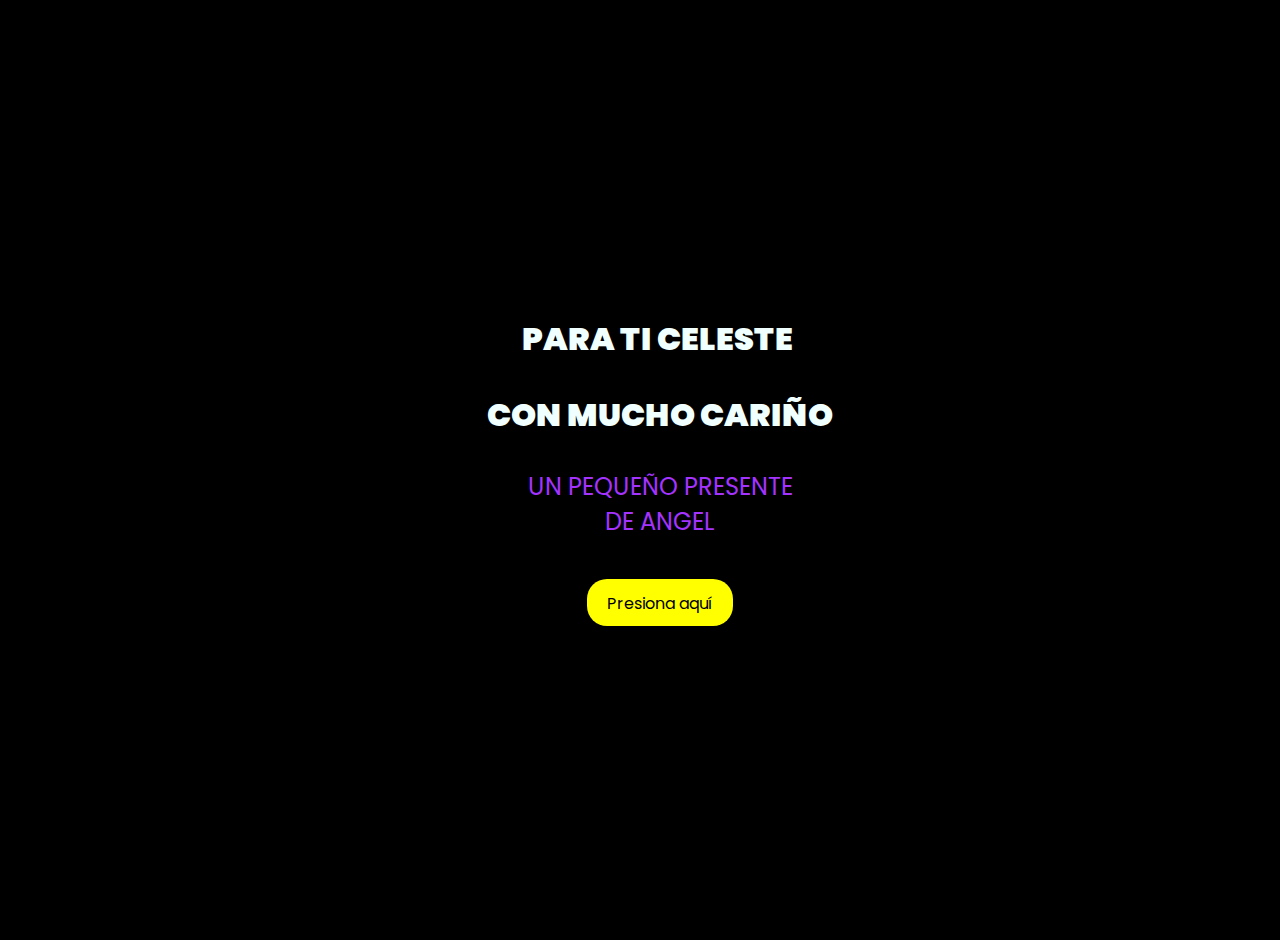
<file: flores-amarillas/index.html>
<!DOCTYPE html>
<html lang="en">
<head>
    <meta charset="UTF-8">
    <meta http-equiv="X-UA-Compatible" content="IE=edge">
    <meta name="viewport" content="width=device-width, initial-scale=1.0">
    <link rel="stylesheet" href="css/style.css">
    <link rel="icon" href="img/flowers.png" type="image/x-icon">
    <title>FLORES AMARILLAS</title>
	<style>
        body {
            font-family: Arial, sans-serif;
            margin: 0;
            padding: 20px;
            text-align: center;
        }

        .greetings {
            display: flex;
            justify-content: center;
            flex-wrap: wrap;
            font-size: 2em; /* Tamaño adaptable */
            margin-bottom: 10px;
        }

        .description {
            font-size: 1.5em;
            margin: 20px 0;
        }

        .button {
            margin-top: 20px;
        }

        button {
            background-color: #4CAF50; /* Color de fondo */
            color: black; /* Color del texto */
            border: none;
            padding: 10px 20px;
            font-size: 1em;
            cursor: pointer;
            border-radius: 5px;
        }

        button a {
            text-decoration: none;
            color: white; /* Color del enlace */
        }

        /* Media Queries para adaptar el diseño */
        @media (max-width: 600px) {
            .greetings {
                font-size: 1.5em; /* Reducir tamaño en pantallas pequeñas */
            }

            .description {
                font-size: 1.2em; /* Ajustar tamaño */
            }
        }
    </style>
</head>
<body>
    <div class="greetings">
        <span>P</span>
        <span>A</span>
        <span>R</span>
        <span>A</span>
		<span>&nbsp;</span>
        <span>T</span>
		<span>I</span>
        <span>&nbsp;</span>
        <span>C</span>
        <span>E</span>
        <span>L</span>
        <span>E</span>
        <span>S</span>
		<span>T</span>
		<span>E</span>
        <span>&nbsp;</span>



		
		
		
    </div>

<br>
	
    <div class="greetings">
      <span>C</span>
        <span>O</span>
		<span>N</span>
        <span>&nbsp;</span>
        <span>M</span>
        <span>U</span>
        <span>C</span>
        <span>H</span>
        <span>O</span>
		<span>&nbsp;</span>
        <span>C</span>
        <span>A</span>
        <span>R</span>
		<span>I</span>
		<span>Ñ</span>
		<span>O</span>
    </div>
    <div class="description">
        <span>UN PEQUEÑO PRESENTE <br> DE ANGEL</span>
    </div>
    <div class="button">
        <button>
            <a href="pagina/FLORES.html">Presiona aquí</a>
        </button>
    </div>
</body>
</html>
</file>
<file: flores-amarillas/css/style.css>
@import url('https://fonts.googleapis.com/css2?family=Poppins:ital,wght@0,500;1,900&display=swap');
*{
    font-family: 'Poppins',cursive;
}
body{
    color: azure;
    width: 100%;
    height: 100vh;
    display: flex;
    flex-direction: column;
    align-items: center;
    justify-content: center;
    background-color: black;
}
.greetings{
    font-size: 2rem;
    font-weight: 900;
}
.greetings > span{
    animation: glow 2.5s ease-in-out infinite;
}
@keyframes glow{
    0%, 100%{
        color: #fff;
        text-shadow: 0 0 12px #fbff00, 0 0 50px #fbff00, 0 0 100px #fbff00;
    }
    10%, 90%{
        color: #696565;
        text-shadow: none;
    }
}
.greetings > span:nth-child(2){
    animation-delay: .2s ;
}
.greetings > span:nth-child(3){
    animation-delay: .4s ;
}
.greetings > span:nth-child(4){
    animation-delay: .6s;
}
.greetings > span:nth-child(5){
    animation-delay: .8s;
}
.greetings > span:nth-child(6) {
    animation-delay: 1s;  /* C */
}
.greetings > span:nth-child(7) {
    animation-delay: 1.2s; /* O */
}
.greetings > span:nth-child(8) {
    animation-delay: 1.4s; /* N */
}
.greetings > span:nth-child(9) {
    animation-delay: 1.6s; /* F */
}
.greetings > span:nth-child(10) {
    animation-delay: 1.8s; /* I */
}
.greetings > span:nth-child(11) {
    animation-delay: 2s;  /* Espacio (&nbsp;) */
}
.greetings > span:nth-child(12) {
    animation-delay: 2.2s; /* S */
}
.greetings > span:nth-child(13) {
    animation-delay: 2.4s; /* E */
}
.greetings > span:nth-child(14) {
    animation-delay: 2.6s; /* Ñ */
}
.greetings > span:nth-child(15) {
    animation-delay: 2.8s; /* O */
}
.greetings > span:nth-child(16) {
    animation-delay: 3s;  /* R */
}
.greetings > span:nth-child(17) {
    animation-delay: 3.2s; /* Espacio (&nbsp;) */
}
.greetings > span:nth-child(18) {
    animation-delay: 3.4s; /* D */
}
.greetings > span:nth-child(19) {
    animation-delay: 3.6s; /* E */
}
.greetings > span:nth-child(20) {
    animation-delay: 3.8s; /* Espacio (&nbsp;) */
}
.greetings > span:nth-child(21) {
    animation-delay: 4s;  /* L */
}
.greetings > span:nth-child(22) {
    animation-delay: 4.2s; /* O */
}
.greetings > span:nth-child(23) {
    animation-delay: 4.4s; /* S */
}
.greetings > span:nth-child(24) {
    animation-delay: 4.6s; /* Espacio (&nbsp;) */
}
.greetings > span:nth-child(25) {
    animation-delay: 4.8s; /* M */
}
.greetings > span:nth-child(26) {
    animation-delay: 5s;  /* I */
}
.greetings > span:nth-child(27) {
    animation-delay: 5.2s; /* L */
}
.greetings > span:nth-child(28) {
    animation-delay: 5.4s; /* A */
}
.greetings > span:nth-child(29) {
    animation-delay: 5.6s; /* G */
}
.greetings > span:nth-child(30) {
    animation-delay: 5.8s; /* R */
}
.greetings > span:nth-child(31) {
    animation-delay: 6s;  /* O */
}
.greetings > span:nth-child(32) {
    animation-delay: 6.2s; /* S */
}

.description{
    font-size: 1.5rem;
    margin-bottom: 20px;
}

.button a{
    text-decoration: none;
    font-size: 1rem;
    color: #111;
}

@media screen and (max-width:574px){
    .greetings{
        display: block;
        font-size: 3rem;
        font-weight: 500;
        text-align: center;
    }
    .description{
        font-size: 1rem;
    }
    
    .button a{
        font-size: .5rem;
    }
}

.description{
    color: #a533ff;
}

/* Estilo para el botón */
.button button {
    background-color: yellow; /* Fondo amarillo */
    border: none; /* Sin bordes */
    padding: 10px 20px; /* Ajusta el relleno según tu preferencia */
    font-size: 18px; /* Tamaño de fuente */
    cursor: pointer;
    position: relative; /* Necesario para el resplandor */
    border-radius: 20px; /* Esquinas redondeadas */
    transition: background-color 0.3s ease-in-out; /* Transición suave para el color de fondo */
  }
  
  /* Estilo para el enlace dentro del botón */
  .button button a {
    text-decoration: none; /* Elimina el subrayado del enlace */
    color: inherit; /* Hereda el color del texto del botón */
  }
  
  /* Efecto de resplandor al pasar el cursor sobre el botón */
  .button button:hover {
    background-color: orange; /* Cambia el color de fondo al pasar el mouse a naranja */
    box-shadow: 0 0 10px yellow, 0 0 20px yellow, 0 0 30px yellow; /* Efecto de resplandor amarillo */
  }
</file>
